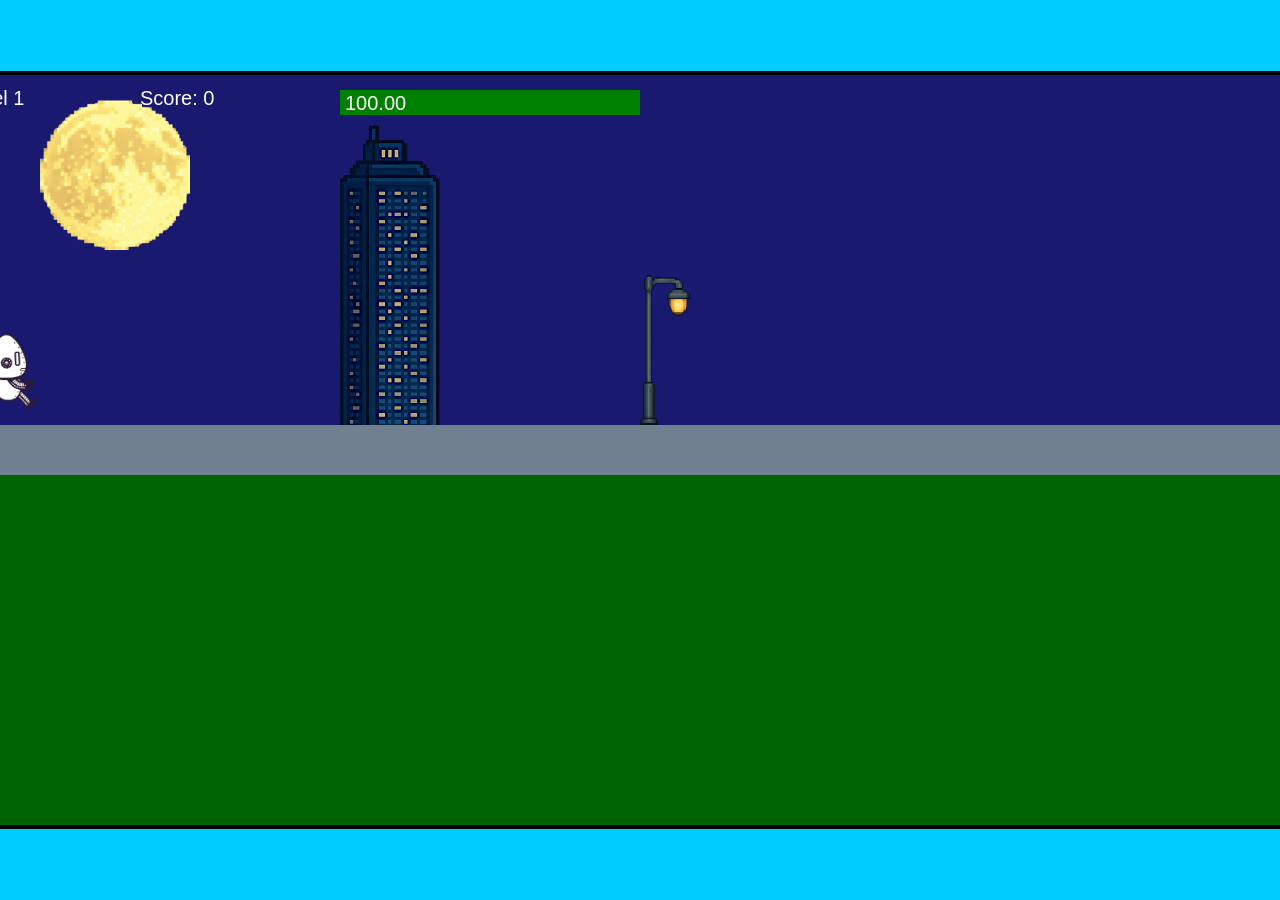
<file: fsd-projects/runtime/index.html>
<!DOCTYPE html>
<html lang="en">
  <head>
    <meta charset="UTF-8" />
    <meta name="viewport" content="width=device-width, initial-scale=1.0" />
    <title>Runtime Neo</title>
    <link rel="stylesheet" href="runtime.css" />
    <script src="https://code.jquery.com/jquery-3.1.0.js"></script>
    <script src="setup.js"></script>
    <script src="levels.js"></script>
    <script src="scenery.js"></script>
    <script src="student.js"></script>
    <script src="main.js"></script>
  </head>
  <body id="body">
    <canvas id="gameCanvas" width="1400" height="750"></canvas>
    <img id="player" src="images/halle.png" />
    <img id="projectile" src="images/projectile.png" />
    <img id="basicPlatform" src="images/interactable/basicPlatform.png" />
    <img id="spikes" src="images/interactable/spikes.png" />
    <img id="bug" src="images/interactable/bug.png" />
    <img id="healthUp" src="images/interactable/healthUp.png" />
    <img id="flag" src="images/interactable/flag.png" />
    <img id="moon" src="images/backgrounds/moon.png" />
    <img id="building" src="images/backgrounds/building.png" />
    <img id="lamp" src="images/backgrounds/lamp.png" />
  </body>
</html>
</file>
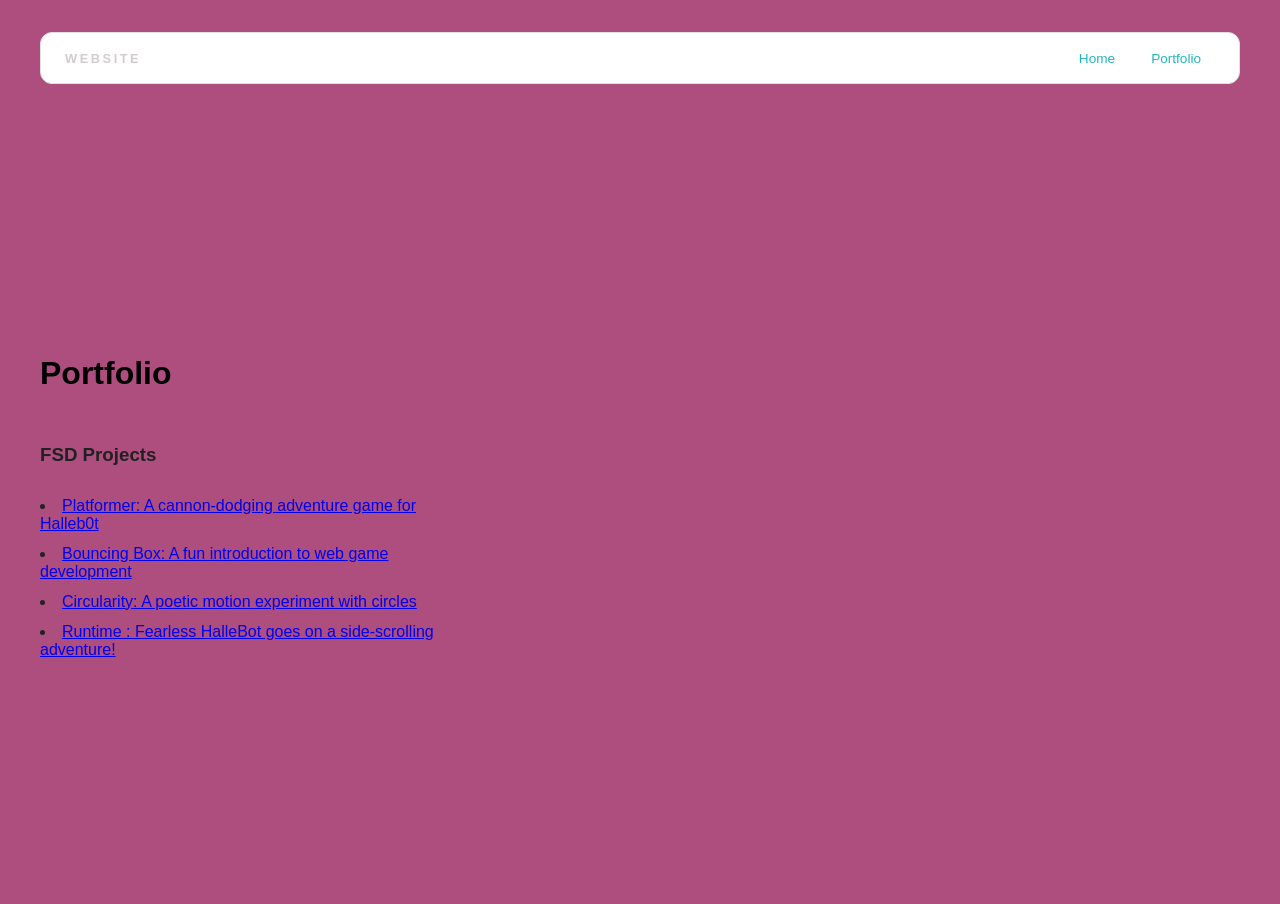
<file: portfolio.html>
<!DOCTYPE html>
<html>
 <head>
   <title> Website</title>
   <link rel="stylesheet" href="style.css" />
 </head>


 <body>
   <!-- All content goes here -->
   <div id="all-contents">
     <nav>
       <h1>  Website</h1>
       <ul id="nav-ul"> <li class="nav-li">
 <a href="index.html">Home</a>
</li>
<li class="nav-li">
 <a href="portfolio.html">Portfolio</a>
</li>


</ul>


 </nav>


 <main>
    <div class="content">
   <h1>Portfolio</h1>
   <h3>FSD Projects</h3>
   <li>
 <a href="fsd-projects/platformer/">Platformer: A cannon-dodging adventure game for Halleb0t</a>
</li>
<li>
 <a href="fsd-projects/bouncing-box/">Bouncing Box: A fun introduction to web game development</a>
</li>
<li>
 <a href="fsd-projects/circularity/">Circularity: A poetic motion experiment with circles</a>
</li>
<li>
<a href="fsd-projects/runtime/">Runtime : Fearless HalleBot goes on a side-scrolling adventure!</a>
</li>


   <ul id="portfolio">


   </ul>


   <!-- ASD Projects will go here -->


 </div>


 </main>
    
   </div>
 </body>
</html>
</file>
<file: fsd-projects/runtime/runtime.css>
/* runtime.css */
/* Styles for Runtime Neo auto-runner game */

img {
  display: none;
}

#gameCanvas {
  position: absolute;
  border: 4px solid #000;
  top: 50%;
  left: 50%;
  transform: translate(-50%, -50%);
}

body {
  margin: 0;
  background-color: #00ccff;
  font-family: Arial, sans-serif;
  text-align: center;
  overflow: hidden;
}
</file>
<file: style.css>
nav {
 display: flex;
 justify-content: space-between;
 align-items: center;
 margin-bottom: 48px;
 padding: 16px 24px;
 background: #fff;
 border: 1px solid #e0e0e0;
 border-radius: 12px;
}


nav h1 {
 margin: 0;
 font-size: 0.8rem;
 font-weight: 700;
 text-transform: uppercase;
 letter-spacing: 0.2em;
 color: #d2cccc;
}


#nav-ul {
 list-style: none;
 display: flex;
 gap: 8px;
 margin: 0;
 padding: 0;
}


.nav-li a {
 color: #23b7bc;
 text-decoration: none;
 font-size: 0.85rem;
 font-weight: 500;
 padding: 6px 14px;
 border-radius: 8px;
 transition:
   background 0.25s ease,
   color 0.25s ease;
}


.nav-li a:hover {
 background: #000;
 color: #fff;
}
.sidebar-img {
 width: 100%;
 max-width: 760px;
 aspect-ratio: 3 / 4;
 object-fit: cover;
 display: block;
 border-radius: 16px;
 filter: grayscale(100%);
 box-shadow: 0 8px 30px rgba(0, 0, 0, 0.12);
 transition:
   filter 0.4s ease,
   transform 0.4s ease,
   box-shadow 0.4s ease;
}


.sidebar-img:hover {
 filter: grayscale(0%);
 transform: translateY(-4px);
 box-shadow: 0 16px 40px rgba(0, 0, 0, 0.18);
}


#interests {
 margin-top: 32px;
 width: 100%;
}


#interests h3 {
 margin: 0 0 12px;
 font-size: 0.75rem;
 font-weight: 700;
 text-transform: uppercase;
 letter-spacing: 0.2em;
 color: #aaa;
}


#interests ul {
 list-style: none;
 margin: 0;
 padding: 0;
 display: flex;
 flex-wrap: wrap;
 gap: 8px;
}


#interests li {
 color: #555;
 font-size: 1rem;
 font-weight: 600;
 padding: 10px 20px;
 background: #fff;
 border: 1px solid #ddd;
 border-radius: 100px;
 transition:
   background 0.25s ease,
   color 0.25s ease,
   transform 0.25s ease;
 cursor: default;
}


#interests li:hover {
 background: #000;
 color: #fff;
 border-color: #000;
 transform: translateY(-2px);
}


h2 {
 margin: 0;
 font-size: clamp(4rem, 10vw, 7rem);
 line-height: 0.9;
 font-weight: 900;
 letter-spacing: -0.04em;
 text-transform: uppercase;
 color: #fdfdfd;
}


.content > p {
 margin: 0;
 color: #10e1be; /* bright accent */
 font-size: 0.9rem;
 text-transform: uppercase;
 letter-spacing: 0.15em;
 line-height: 1.4;
}


main {
 display: grid;
 grid-template-columns: minmax(220px, 1fr) minmax(420px, 1.6fr);
 align-items: center;
 min-height: calc(100vh - 160px);
 gap: clamp(32px, 5vw, 80px);
}


.sidebar {
 width: 100%;
}


.content {
 display: flex;
 flex-direction: column;
 align-items: flex-start;
 gap: 12px;
}
* {
 box-sizing: border-box;
}


body {
 margin: 0;
 background: #ad4e7f;
 color: hsl(0, 0%, 13%);
 font-family: "Helvetica Neue", Arial, sans-serif;
}


#all-contents {
 max-width: 1500px;
 min-height: 100vh;
 margin: 0 auto;
 padding: 32px 40px;
}
/* Portfolio styles */
.content h1 {
 color: black;
}


#portfolio {
 list-style: none;
 margin: 0;
 padding: 0;
 width: 100%;
 display: flex;
 flex-direction: column;
 gap: 8px;
}


#portfolio li {
 border-radius: 12px;
 overflow: hidden;
}


#portfolio a {
 display: flex;
 justify-content: space-between;
 align-items: center;
 text-decoration: none;
 color: #444444;
 padding: 16px 20px;
 font-size: 1.1rem;
 font-weight: 500;
 background: #fff;
 border: 1px solid #e0e0e0;
 border-radius: 12px;
 transition:
   background 0.25s ease,
   color 0.25s ease,
   transform 0.25s ease;
}


#portfolio a:hover {
 background: #000000  
 ;
 color: #fff;
 transform: translateX(4px);
}


#portfolio a::after {
 content: "->";
 font-size: 0.85rem;
 opacity: 0.4;
 transition: opacity 0.25s ease;
 white-space: nowrap;
}


#portfolio a:hover::after {
 opacity: 1;
}
</file>
